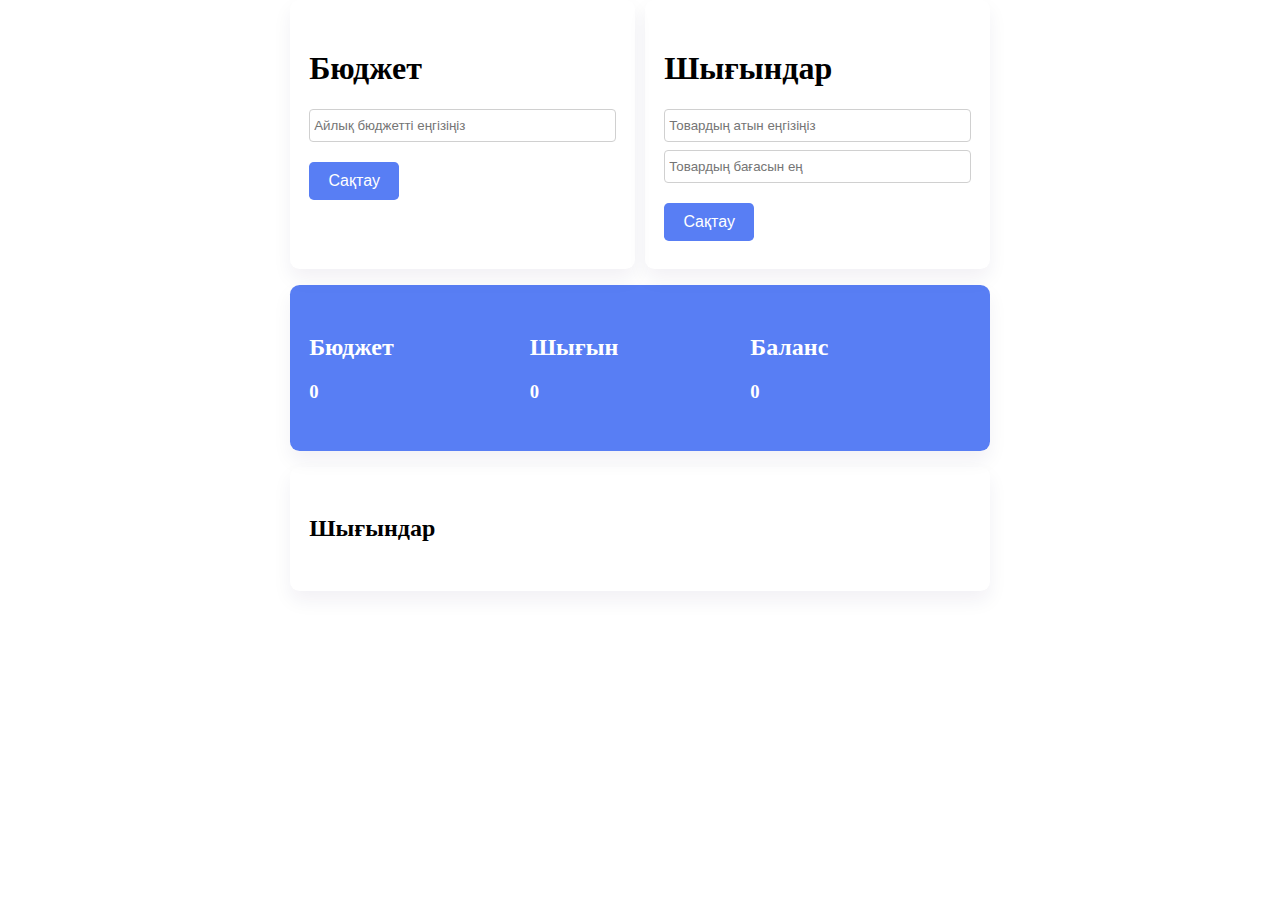
<file: budgetapp/index.html>
<!DOCTYPE html>
<html lang="en">
  <head>
    <meta charset="UTF-8" />
    <meta http-equiv="X-UA-Compatible" content="IE=edge" />
    <meta name="viewport" content="width=device-width, initial-scale=1.0" />
    <title>Budget app</title>
    <link rel="stylesheet" href="style.css" />
  </head>
  <body>
    <div class="budget container">
      <div class="flex flex-row gap-x-10 mb-16">
        <!-- Budget form -->
        <div class="budget-form card flex-1">
          <h1>Бюджет</h1>
          <div>
            <input
              type="text"
              class="budget-form__input"
              placeholder="Айлық бюджетті еңгізіңіз"
            />
          </div>
          <div>
            <button class="primary budget-form__button">Сақтау</button>
          </div>
        </div>

        <!-- Expenses -->
        <div class="expenses card flex-1">
          <h1>Шығындар</h1>
          <div>
            <input
              type="text"
              class="expenses-form__title"
              placeholder="Товардың атын еңгізіңіз"
            />
          </div>
          <div>
            <input
              type="text"
              class="expenses-form__price"
              placeholder="Товардың бағасын ең
            "
            />
          </div>
          <div>
            <button class="primary expenses-form__button">Сақтау</button>
          </div>
        </div>
      </div>

      <!-- Summary -->
      <section class="mb-16">
        <div
          class="flex flex-row bg-primary color-secondary card bg-primary color-secondary"
        >
          <div class="flex-1">
            <h2>Бюджет</h2>
            <h3 class="budget__amout">0</h3>
          </div>
          <div class="flex-1">
            <h2>Шығын</h2>
            <h3 class="budget__expenses">0</h3>
          </div>
          <div class="flex-1">
            <h2>Баланс</h2>
            <h3 class="budget__balance">0</h3>
          </div>
        </div>
      </section>

      <section class="card mb-16">
        <h2>Шығындар</h2>

        <div class="expenses-container"></div>
      </section>
      <script src="./main.js"></script>
    </div>
  </body>
</html>
</file>
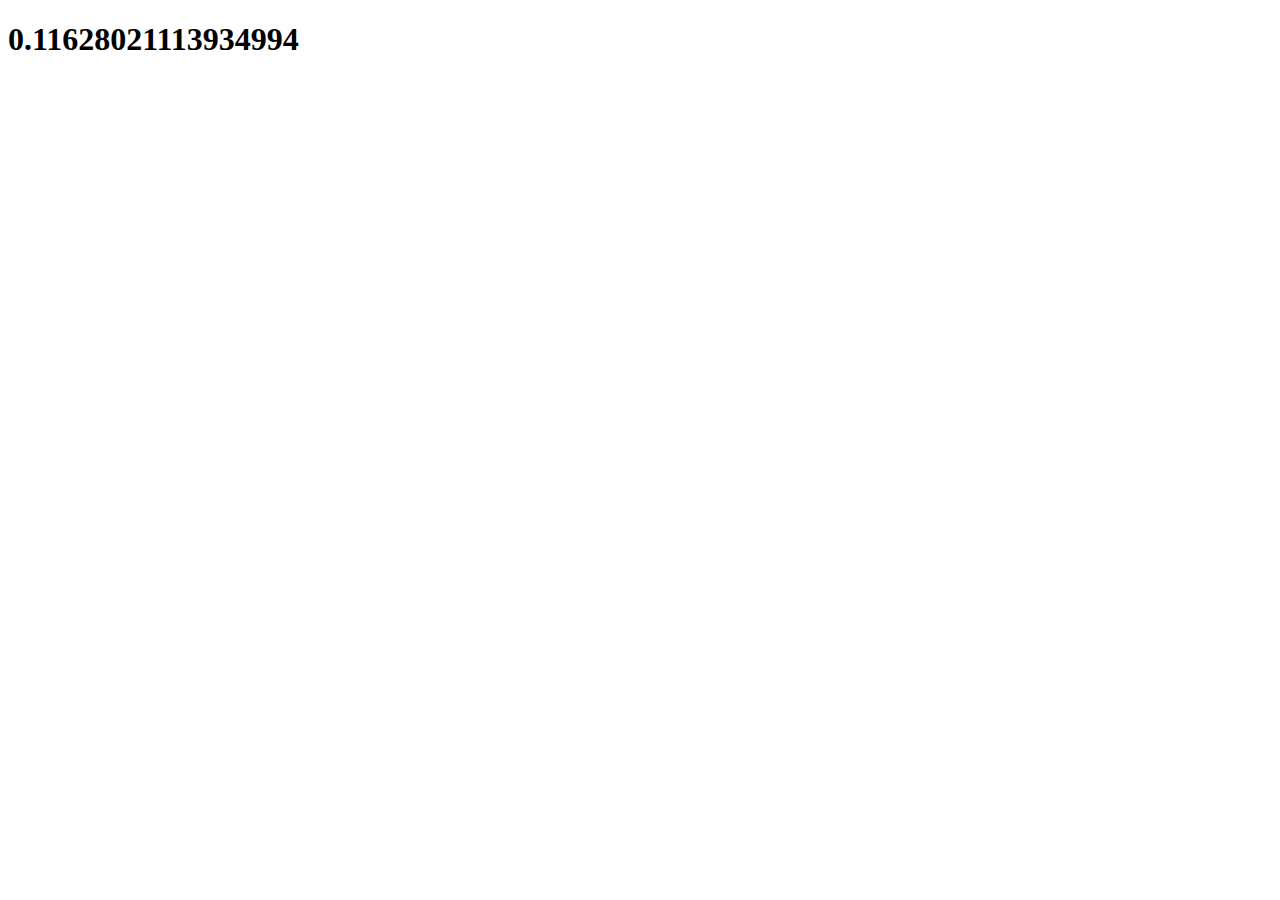
<file: dom-old/index.html>
<!DOCTYPE html>
<html lang="en">
  <head>
    <meta charset="UTF-8" />
    <meta http-equiv="X-UA-Compatible" content="IE=edge" />
    <meta name="viewport" content="width=device-width, initial-scale=1.0" />
    <title>Document</title>
  </head>
  <body>
    <h1>Welcome</h1>

    <script src="./main.js"></script>
  </body>
</html>
</file>
<file: budgetapp/style.css>
* {
  box-sizing: border-box;
}

:root {
  --primary: #587ef4;
  --secondary: #ffffff;
}

body {
  margin: 0;
  padding: 0;
}

.container {
  max-width: 700px;
  margin: 0 auto;
}

.flex {
  display: flex;
}
.flex-row {
  flex-direction: row;
}
.flex-1 {
  flex: 1;
}

.gap-x-10 {
  gap: 10px;
}

.color-primary {
  color: var(--primary);
}
.color-secondary {
  color: var(--secondary);
}

.bg-primary {
  background-color: var(--primary);
}

.bg-secondary {
  background-color: var(--secondary);
}

.mb-16{
    margin-bottom: 16px;
}

.card {
  padding: 1.8em 1.2em;
  box-shadow: 0 0.6em 1.2em rgb(28 0 80 / 6%);
  border-radius: 0.6em;
}

button.primary {
  font-size: 1em;
  margin-top: 0.8em;
  background-color: #587ef4;
  border: none;
  outline: none;
  color: #ffffff;
  padding: 0.6em 1.2em;
  border-radius: 0.3em;
  cursor: pointer;
}

button.secondary {
}

input {
  display: block;
  width: 100%;
  padding: 0.6em 0.3em;
  border: 1px solid #d0d0d0;
  border-radius: 0.3em;
  color: #414a67;
  outline: none;
  font-weight: 400;
  margin-bottom: 0.6em;
}


.expenses-item > div{
  flex: 1;
}
</file>
